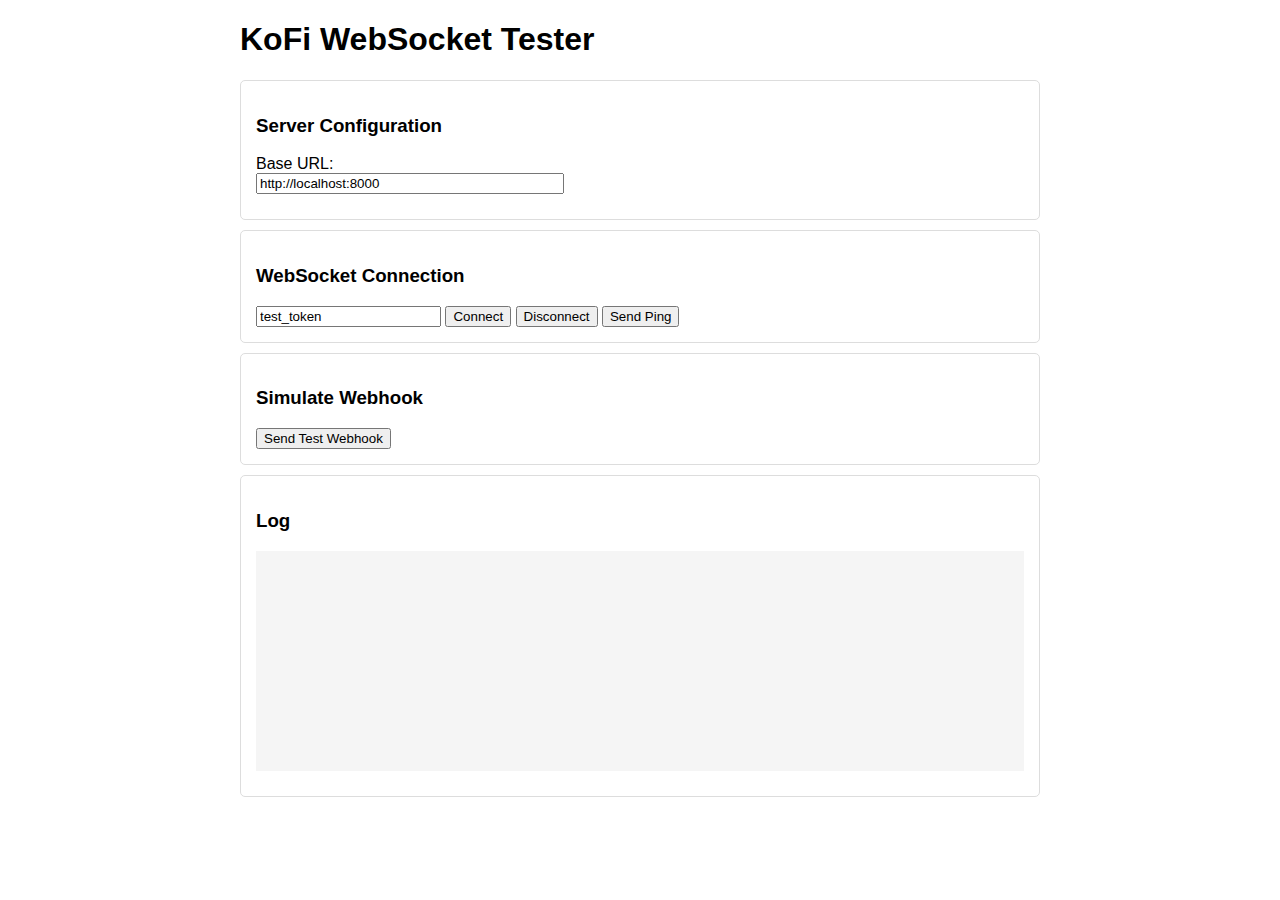
<file: test_client.html>
<!DOCTYPE html>
<html lang="en">

<head>
    <meta charset="UTF-8">
    <title>KoFi WebSocket Tester</title>
    <style>
        body {
            font-family: Arial, sans-serif;
            max-width: 800px;
            margin: 20px auto;
            padding: 0 20px;
        }

        .card {
            border: 1px solid #ddd;
            padding: 15px;
            margin: 10px 0;
            border-radius: 5px;
        }

        .log {
            background: #f5f5f5;
            padding: 10px;
            height: 200px;
            overflow-y: auto;
            margin: 10px 0;
        }

        .success {
            color: green;
        }

        .error {
            color: red;
        }
    </style>
</head>

<body>
    <h1>KoFi WebSocket Tester</h1>

    <div class="card">
        <h3>Server Configuration</h3>
        <div style="margin-bottom: 10px;">
            <label>Base URL:</label><br>
            <input type="text" id="baseUrl" placeholder="Base URL" value="http://localhost:8000" style="width: 300px;">
        </div>
    </div>

    <div class="card">
        <h3>WebSocket Connection</h3>
        <input type="text" id="token" placeholder="Verification Token" value="test_token">
        <button onclick="connectWebSocket()">Connect</button>
        <button onclick="disconnectWebSocket()">Disconnect</button>
        <button onclick="sendPing()">Send Ping</button>
    </div>

    <div class="card">
        <h3>Simulate Webhook</h3>
        <button onclick="simulateWebhook()">Send Test Webhook</button>
    </div>

    <div class="card">
        <h3>Log</h3>
        <div id="log" class="log"></div>
    </div>

    <script>
        let ws = null;

        function log(message, isError = false) {
            const logDiv = document.getElementById('log');
            const entry = document.createElement('div');
            entry.classList.add(isError ? 'error' : 'success');
            entry.textContent = `${new Date().toLocaleTimeString()}: ${message}`;
            logDiv.appendChild(entry);
            logDiv.scrollTop = logDiv.scrollHeight;
        }

        function getBaseUrl() {
            return document.getElementById('baseUrl').value.replace(/\/$/, '');
        }

        function connectWebSocket() {
            const token = document.getElementById('token').value;
            const baseUrl = getBaseUrl().replace('http', 'ws');
            // Combine the endpoint and token correctly
            ws = new WebSocket(`${baseUrl}/ws/${token}`);

            ws.onopen = () => {
                log('WebSocket connected');
            };

            ws.onmessage = (event) => {
                log(`Received: ${event.data}`);
                if (typeof event.data === 'string' && event.data !== 'pong') {
                    const data = JSON.parse(event.data);
                }
            };

            ws.onclose = () => {
                log('WebSocket disconnected', true);
                ws = null;
            };

            ws.onerror = (error) => {
                log(`WebSocket error: ${error.message}`, true);
            };
        }

        function disconnectWebSocket() {
            if (ws) {
                ws.close();
                ws = null;
            }
        }

        function sendPing() {
            if (ws) {
                ws.send('ping');
                log('Sent: ping');
            } else {
                log('WebSocket not connected', true);
            }
        }

        function simulateWebhook() {
            const token = document.getElementById('token').value;
            const baseUrl = getBaseUrl();
            const webhookData = {
                verification_token: token,
                message_id: `test_${Date.now()}`,
                timestamp: new Date().toISOString(),
                type: "Donation",
                is_public: true,
                from_name: "Test User",
                message: "Test webhook message",
                amount: "5.00",
                url: "https://ko-fi.com/test",
                email: "test@example.com",
                currency: "USD",
                is_subscription_payment: false,
                is_first_subscription_payment: false,
                kofi_transaction_id: `TX_${Date.now()}`,
                shop_items: null,
                tier_name: null,
                shipping: null
            };

            // Create form data with proper encoding
            const formData = new URLSearchParams();
            formData.append('data', JSON.stringify(webhookData));

            fetch(`${baseUrl}/webhook`, {
                method: 'POST',
                headers: {
                    'Content-Type': 'application/x-www-form-urlencoded',
                },
                body: formData
            })
                .then(response => response.json())
                .then(data => log(`Webhook response: ${JSON.stringify(data)}`))
                .catch(error => log(`Webhook error: ${error.message}`, true));
        }
    </script>
</body>

</html>
</file>
